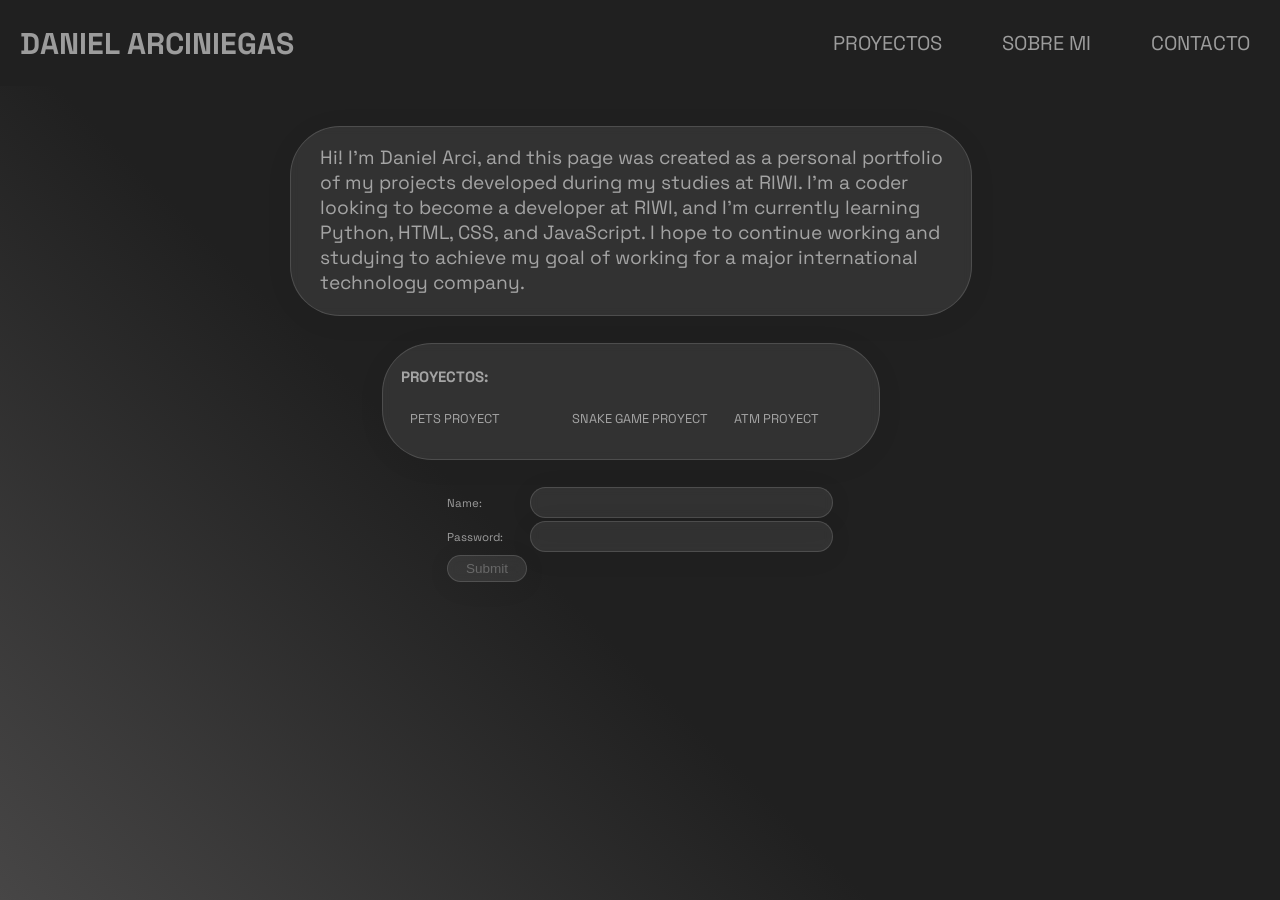
<file: semana_2/index.html>
<!DOCTYPE html>
<html lang="en">
    <head>
        <meta charset="UTF-8">
        <meta name="descripttion" content="This is a personal portfolio for my Riwi projects">
        <meta name="keywords" content="HTML, CSS, JavaScript, portfolio, Riwi, tutorial, web development">
        <meta name="author" content="Daniel Arciniegas">
        <title>Portfolio</title>
        <link rel="stylesheet" href="styles.css">
    </head>
    <body>
        <header>
            <h1>DANIEL ARCINIEGAS</h1>
            <nav id="Menu_Nav">
                <ul>
                    <li><a href="index.html">PROYECTOS</a></li>
                    <li><a href="index.html">SOBRE MI</a></li>
                    <li><a href="index.html">CONTACTO</a></li>
                </ul>
            </nav>
        </header>

        <section id="about_me">
            <p>
                Hi! I'm Daniel Arci, and this page was created as a personal portfolio
                of my projects developed during my studies at RIWI. I'm a coder looking 
                to become a developer at RIWI, and I'm currently learning Python, HTML, 
                CSS, and JavaScript. I hope to continue working and studying to achieve 
                my goal of working for a major international technology company.
            </p>
            <div class="glass"></div>
        </section>

        <section id="proyects">
            <h3 id="proyects_title">PROYECTOS:</h3>
            <ul>
                <li><a href="pets.html">PETS PROYECT</a></li>
                <li><a href="snake.html">SNAKE GAME PROYECT</a></li>
                <li><a href="atm.html">ATM PROYECT</a></li>
            </ul>
            <div class="glass"></div>
        </section>

        <section id="contact">
            <form>
                <label for="name">Name:</label>
                <input type="text" id="name" name="name">
                <label for="password">Password:</label>
                <input type="password" id="password" name="password">
                <input type="submit" id="submit" value="Submit">
            </form>
        </section>
    </body>
</html>
</file>
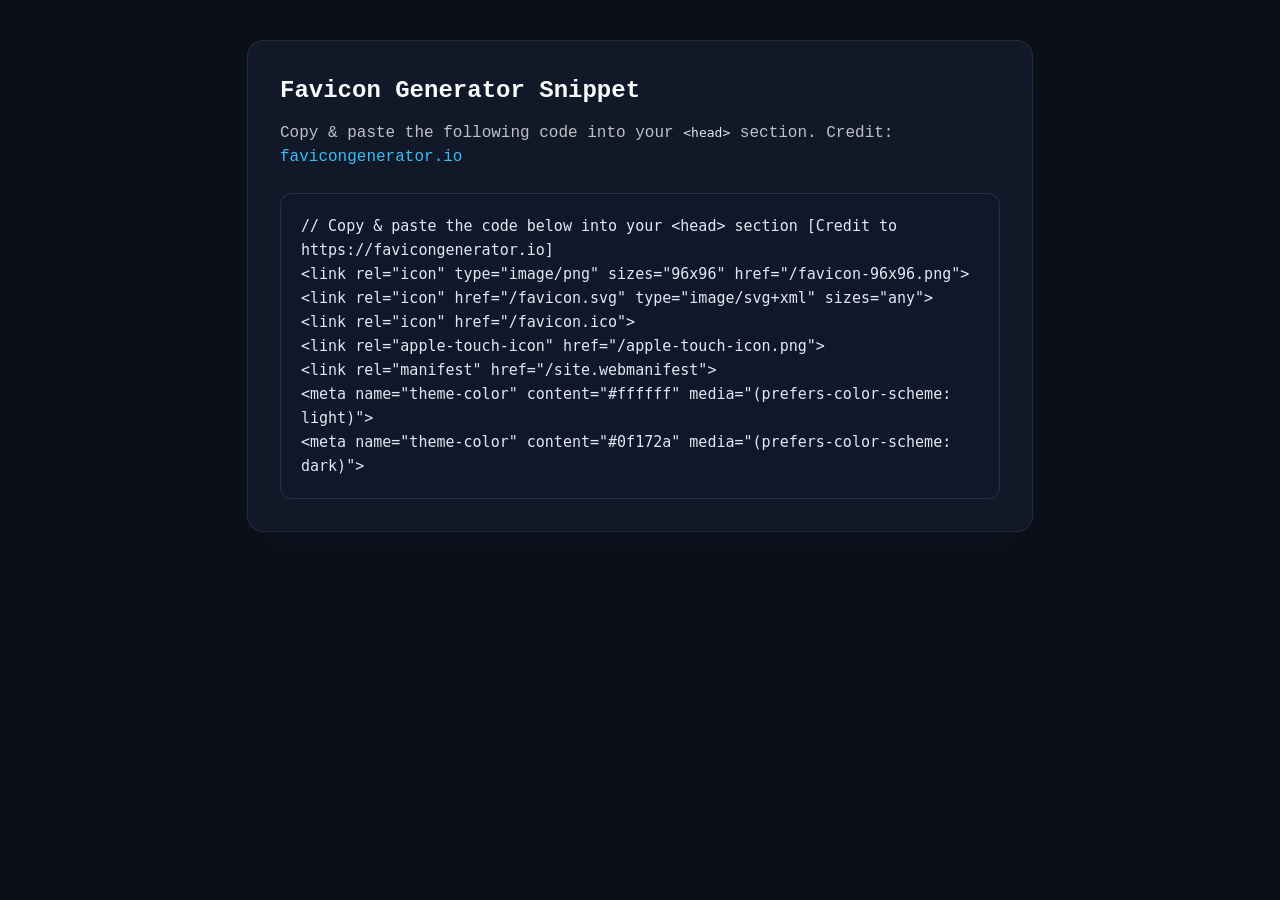
<file: semana_3/assets/img/favicon-package/favicon-code.html>
<!doctype html>
<html lang="en">
<head>
  <meta charset="utf-8">
  <title>Favicon Generator Snippet</title>
  <style>
    :root {
      font-family: ui-monospace, SFMono-Regular, Consolas, 'Liberation Mono', Menlo, monospace;
      background: #0b0f17;
      color: #f8fafc;
      line-height: 1.5;
    }
    body {
      margin: 0;
      padding: 2.5rem 1.25rem 3rem;
      display: flex;
      justify-content: center;
    }
    main {
      max-width: 720px;
      width: 100%;
      background: #111827;
      border: 1px solid rgba(248, 250, 252, 0.08);
      border-radius: 16px;
      padding: 2rem;
      box-shadow: 0 20px 40px rgba(15, 23, 42, 0.4);
    }
    h1 {
      margin: 0 0 0.75rem;
      font-size: 1.5rem;
      font-weight: 600;
    }
    p {
      margin: 0 0 1.5rem;
      color: rgba(248, 250, 252, 0.75);
    }
    pre {
      margin: 0;
      background: #0f172a;
      border-radius: 12px;
      padding: 1.25rem;
      border: 1px solid rgba(248, 250, 252, 0.1);
      overflow-x: auto;
      font-size: 0.9375rem;
      line-height: 1.6;
      white-space: pre-wrap;
    }
    code {
      color: #e2e8f0;
    }
    a {
      color: #38bdf8;
      text-decoration: none;
    }
    a:hover {
      text-decoration: underline;
    }
  </style>
</head>
<body>
  <main>
    <h1>Favicon Generator Snippet</h1>
    <p>Copy &amp; paste the following code into your <code>&lt;head&gt;</code> section. Credit: <a href="https://favicongenerator.io" target="_blank" rel="noopener noreferrer">favicongenerator.io</a></p>
    <pre><code>// Copy &amp; paste the code below into your &lt;head&gt; section [Credit to https://favicongenerator.io]
&lt;link rel=&quot;icon&quot; type=&quot;image/png&quot; sizes=&quot;96x96&quot; href=&quot;/favicon-96x96.png&quot;&gt;
&lt;link rel=&quot;icon&quot; href=&quot;/favicon.svg&quot; type=&quot;image/svg+xml&quot; sizes=&quot;any&quot;&gt;
&lt;link rel=&quot;icon&quot; href=&quot;/favicon.ico&quot;&gt;
&lt;link rel=&quot;apple-touch-icon&quot; href=&quot;/apple-touch-icon.png&quot;&gt;
&lt;link rel=&quot;manifest&quot; href=&quot;/site.webmanifest&quot;&gt;
&lt;meta name=&quot;theme-color&quot; content=&quot;#ffffff&quot; media=&quot;(prefers-color-scheme: light)&quot;&gt;
&lt;meta name=&quot;theme-color&quot; content=&quot;#0f172a&quot; media=&quot;(prefers-color-scheme: dark)&quot;&gt;
</code></pre>
  </main>
</body>
</html>
</file>
<file: semana_2/styles.css>
/* Import for the fonts used in the website */
@import url('https://fonts.googleapis.com/css2?family=Righteous&family=Space+Grotesk:wght@300..700&display=swap');

@keyframes grow {
    0% {
        transform: scale(1);
    }

    100% {
        transform: scale(1.1);
    }
}

html {
    min-height: 100vh;
    margin: 0px;
    background: linear-gradient(225deg, #202020 60%, #474646);
    background-size: cover;
}

body {
    font-family: "Space Grotesk", sans-serif;
    display: flex;
    flex-wrap: nowrap;
    margin: 0%;
    align-items: center;
    flex-direction: column;
    min-height: 100vh;
}

/* Esta parte cambia el color de los links y les agrega una pequeña animacion de crecimiento */
a:link {
    color: #ffffff8e;
    text-decoration: none;
}

a:visited {
    color: #7978788e;
}

a:hover {
    color: #ffffff;
    animation: grow 0.3s ease forwards;
}

a:active {
    color: #ffffff;
}

header {
    width: 100%;
    display: flex;
    justify-content: space-between;
    align-items: center;
    background-color: #202020;
    margin-bottom: 20px;
}

header h1 {
    color: #ffffff8e;
    font-size: 30px;
    padding: 20px;
    margin: 0;
}

header ul {
    list-style-type: none;
    margin: 0;
    padding: 0;
    overflow: hidden;
    background-color: #202020;
}

header li {
    float: left;
}

header li a:link {
    display: block;
    color: #ffffff8e;
    text-align: center;
    padding: 14px 16px;
    text-decoration: none;
    padding: 30px;
    font-size: 20px;
}

header li a:hover {
    background-color: #0A0908;
}

/* Seccion sobre mi */
#about_me {
    width: 50%;
    font-size: 1.5vmax;
    margin-right: 25%;
    margin-left: 25%;
    word-wrap: break-word;
    position: relative;
    padding-right: 20px;
    padding-left: 20px;
    color: #ffffff8e;
    margin: 20px;
}

/* Esta es una clase que agrega un efecto de glass o vidrio en el fondo */
.glass {
    width: 100%;
    height: 100%;
    top: 0px;
    left: -10px;
    background: rgba(255, 255, 255, 0.17);
    box-shadow: 0 4px 30px rgba(0, 0, 0, 0.1);
    position: absolute;
    backdrop-filter: blur(5px);
    border: 1px solid rgba(255, 255, 255, 0.3);
    border-radius: 50px;
    opacity: 0.5;
    z-index: -1;
}

/* Seccion de proyectos */
#proyects {
    position: relative;
    margin: 1vmin;
    padding: 1vmin;
    font-size: 1vmax;
}

#proyects_title {
    color: #ffffff8e;
}

#proyects ul {
    list-style: none;
    padding: 1vmin;
    display: grid;
    grid-template-columns: 1fr 1fr 1fr;
    grid-area:
        "1 2 3"
        "4 5 6";
    grid-gap: 2vmax;
}

/* Este display block lo deje porque por alguna razon al quitarlo no funcionan las animaciones de los links, supongo que es por una herencia de un padre 
pero en inspeccionar no me lo dice claramente */
#proyects ul li a {
    display: block;
}

/* Seccion de contacto */
#contact form {
    display: grid;
    grid-template-columns: 80px 1fr;
    grid-gap: 3px;
    color: #ffffff8e;
    font-size: .9vmax;
    align-items: center;
    margin: 20px;
}

#contact #name {
    height: 3vmin;
    width: 33vmin;
    backdrop-filter: blur(5px);
    border: 1px solid rgba(255, 255, 255, 0.3);
    border-radius: 50px;
    opacity: 0.5;
    background: rgba(255, 255, 255, 0.17);
    box-shadow: 0 4px 30px rgba(0, 0, 0, 0.1);
}

#contact #password {
    height: 3vmin;
    width: 33vmin;
    backdrop-filter: blur(5px);
    border: 1px solid rgba(255, 255, 255, 0.3);
    border-radius: 50px;
    opacity: 0.5;
    background: rgba(255, 255, 255, 0.17);
    box-shadow: 0 4px 30px rgba(0, 0, 0, 0.1);
}

#submit {
    color: #ffffff8e;
    height: 3vmin;
    backdrop-filter: blur(5px);
    border: 1px solid rgba(255, 255, 255, 0.3);
    border-radius: 50px;
    opacity: 0.5;
    z-index: 1;
    background: rgba(255, 255, 255, 0.17);
    box-shadow: 0 4px 30px rgba(0, 0, 0, 0.1);
    font-size: 1.5vmin;
}

#submit:hover {
    animation: grow 0.3s ease forwards;
}

/* Estos son los estilos para la galleria de imagenes */
#gallery {
    width: 30%;
    height: 80vh;
    margin: 1%;
    display: grid;
    grid-gap: 1vh;
    grid-row-gap: 5vh;
    grid-template-columns: 50% 50%;
    grid-template-rows: 40% 40%;
    color: #ffffff8e;
    align-content: space-around
}

#gallery article {
    display: flex;
    flex-direction: column;
    justify-content: center;
    align-items: center;
}

.figure_imagenes {
    width: 100%;
    height: 100%;
    display: grid;
    grid-template-columns: repeat(2, 1fr);
    grid-template-rows: auto;
    grid-gap: 10px;
    overflow: -moz-hidden-unscrollable;
    margin: 0;
}

#gallery article img {
    width: 100%;
    height: 15vh;
    border-radius: 20%;
    border: 1px solid rgba(255, 255, 255, 0.3);
}

#gallery article p {
    background: rgba(255, 255, 255, 0.17);
    padding: 5px;
    border-radius: 10px;
    border: 1px solid rgba(255, 255, 255, 0.3);
    font-size: 1vmax;
    margin-top: 10%;
}
</file>
